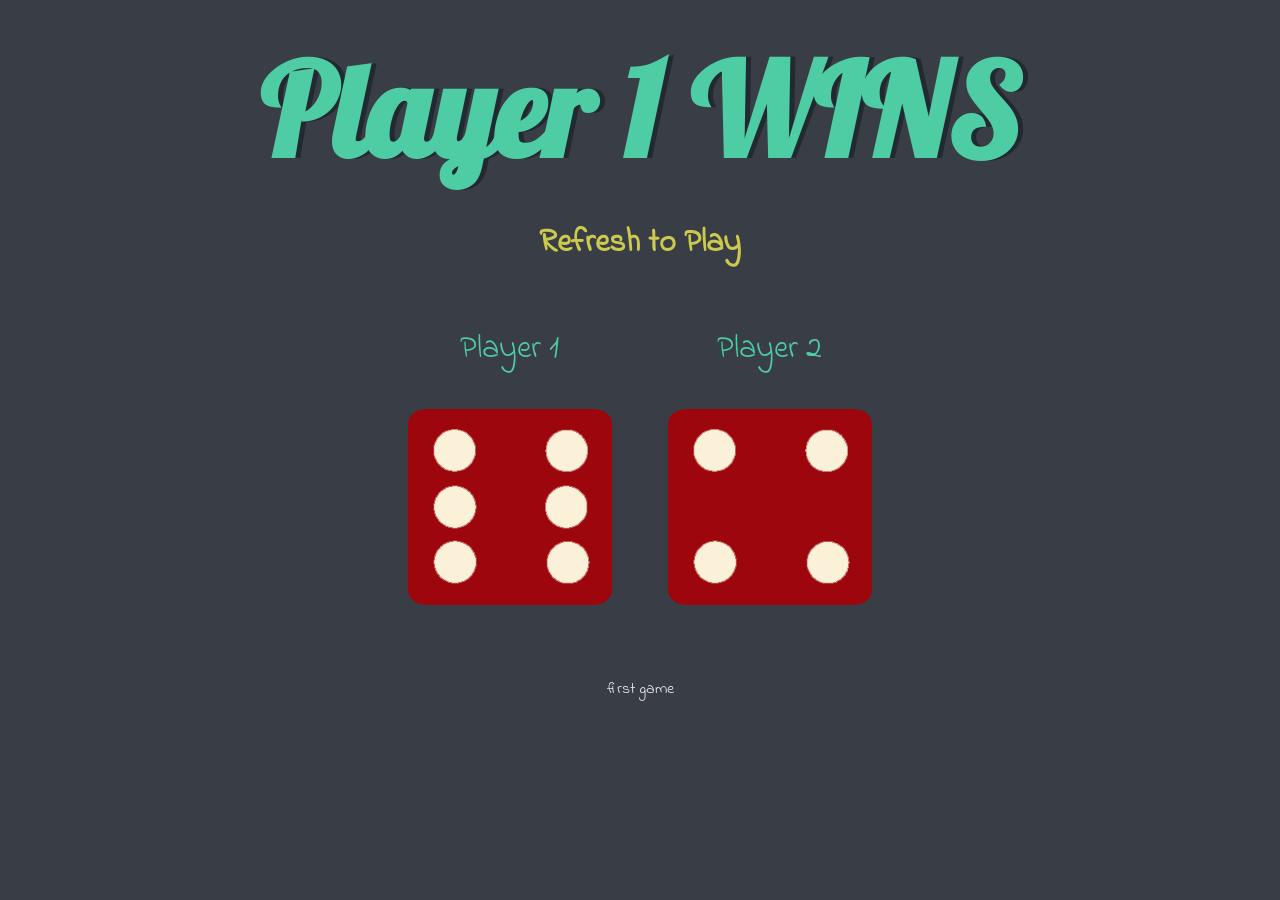
<file: index.html>
<!DOCTYPE html>
<html lang="en" dir="ltr">
  <head>
    <meta charset="utf-8" />
    <title>Dicee</title>
    <link rel="stylesheet" href="styles.css" />
    <link
      href="https://fonts.googleapis.com/css?family=Indie+Flower|Lobster"
      rel="stylesheet"
    />
  </head>
  <body>
    <div class="container">
      <h1>Refresh Me</h1>
      <h2>Refresh to Play</h2>

      <div class="dice">
        <p>Player 1</p>
        <img class="img1" src="./images/dice1.png" />
      </div>

      <div class="dice">
        <p>Player 2</p>
        <img class="img2" src="./images/dice1.png" />
      </div>
    </div>
    <script src="index.js"></script>
    <footer>first game</footer>
    
  </body>
</html>
</file>
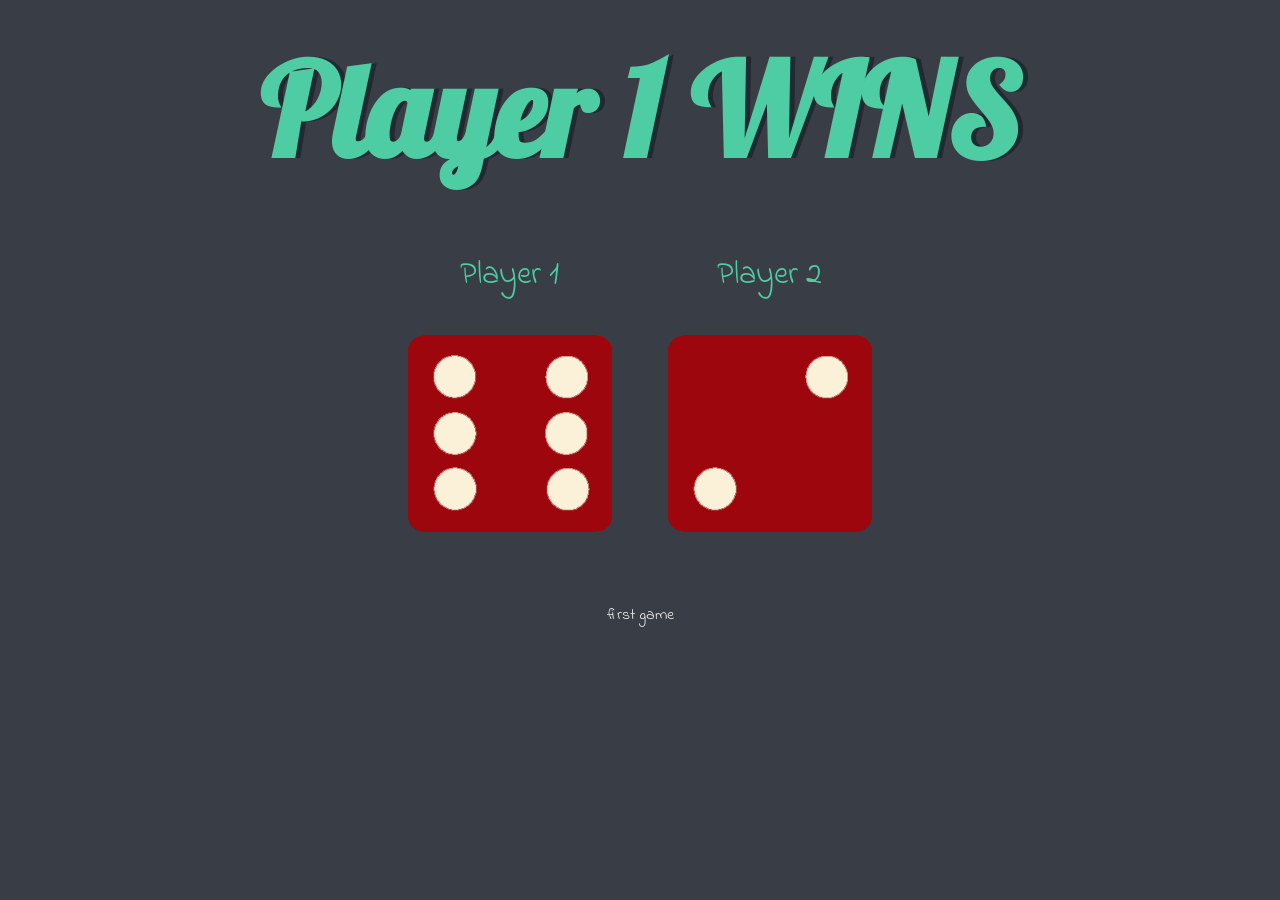
<file: dicee.html>
<!DOCTYPE html>
<html lang="en" dir="ltr">
  <head>
    <meta charset="utf-8" />
    <title>Dicee</title>
    <link rel="stylesheet" href="styles.css" />
    <link
      href="https://fonts.googleapis.com/css?family=Indie+Flower|Lobster"
      rel="stylesheet"
    />
  </head>
  <body>
    <div class="container">
      <h1>Refresh Me</h1>

      <div class="dice">
        <p>Player 1</p>
        <img class="img1" src="./images/dice1.png" />
      </div>

      <div class="dice">
        <p>Player 2</p>
        <img class="img2" src="./images/dice1.png" />
      </div>
    </div>
    <script src="index.js"></script>
    <footer>first game</footer>
    
  </body>
</html>
</file>
<file: styles.css>
.container {
  width: 70%;
  margin: auto;
  text-align: center;
}

.dice {
  text-align: center;
  display: inline-block;

}

body {
  background-color: #393E46;
}

h1 {
  margin: 30px;
  font-family: 'Lobster', cursive;
  text-shadow: 5px 0 #232931;
  font-size: 8rem;
  color: #4ECCA3;
}

p {
  font-size: 2rem;
  color: #4ECCA3;
  font-family: 'Indie Flower', cursive;
}

h2{
  font-size: 2rem;
  color: #ccca4e;
  font-family: 'Indie Flower', cursive;
}

img {
  width: 80%;
}

footer {
  margin-top: 5%;
  color: #EEEEEE;
  text-align: center;
  font-family: 'Indie Flower', cursive;

}
</file>
